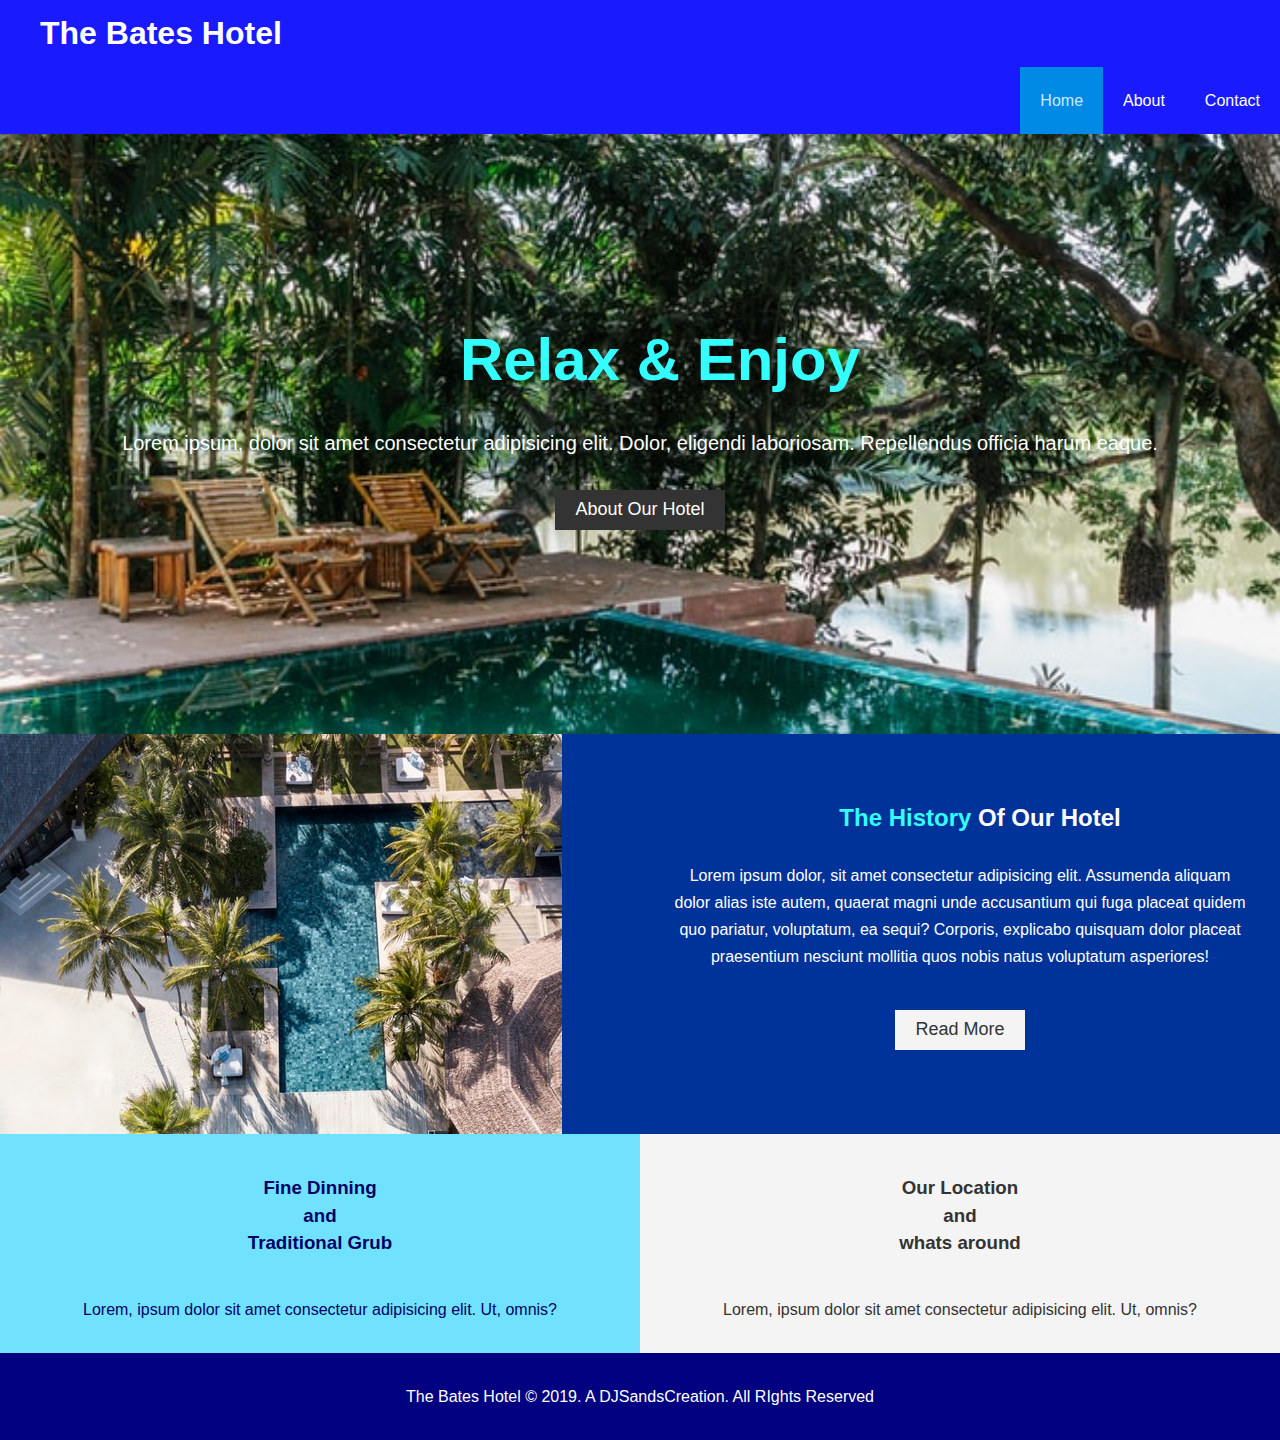
<file: index.html>
<!DOCTYPE html>
<html lang="en">

<head>
    <meta charset="UTF-8">
    <meta name="viewport" content="width=device-width, initial-scale=1.0">
    <meta http-equiv="X-UA-Compatible" content="ie=edge">
    <meta name="description" content="Welcome to the most extraordinary hotel in the world">
    <meta name="keywords" content="hotel,world hotel,universe hotel, planet hotel">
    <link rel="stylesheet" href="https://use.fontawesome.com/releases/v5.6.1/css/all.css"
        integrity="sha384-gfdkjb5BdAXd+lj+gudLWI+BXq4IuLW5IT+brZEZsLFm++aCMlF1V92rMkPaX4PP" crossorigin="anonymous">
    <link rel="stylesheet" href="style.css">
    <title>The Hotel || A DJSandsCreation </title>
</head>
  <body>
    <header>
      <nav id="navbar">
      <h1 class="logo"><a href="index.html"></a>The Bates Hotel</h1>
      <ul>
        <!-- whatever page on , have the effect to show, add to link, current -->
        <li><a class=" current" href="index.html" title="home">Home</a></li>
        <li><a href="about.html" title="about">About</a></li>
        <li><a href="contact.html" title="contact">Contact</a></li>
      </ul>
      </nav>

      <div id="showcase">
      <div class="container">
        <div class="showcase-content">
          <h1><span class="text-primary">Relax & Enjoy</span></h1>
          <p class="lead">Lorem ipsum, dolor sit amet consectetur adipisicing elit. Dolor, eligendi laboriosam. Repellendus officia harum eaque.</p>
          <a class="btn" href="about.html">About Our Hotel</a>
        </div>
      </div>
    </div>
      
    </header><!-- nav, -->

    <section id="home-info" class="bg-dark">
    <div class="info-img"></div>
    <div class="info-content">
      <h2><span class="text-primary">The History</span> Of Our Hotel</h2>
      <p>
          Lorem ipsum dolor, sit amet consectetur adipisicing elit. Assumenda
          aliquam dolor alias iste autem, quaerat magni unde accusantium qui
          fuga placeat quidem quo pariatur, voluptatum, ea sequi? Corporis,
          explicabo quisquam dolor placeat praesentium nesciunt mollitia quos
          nobis natus voluptatum asperiores!
      </p>
      <a href="about.html" class="btn btn-light">Read More</a>
    </div>
  </section>

  <section id="features">
    <div class="box bg-light">
      <i class="fas fa-hotel fa-3x"></i>
      <h3>Our Location <br>and <br> whats around</h3>
      <p>Lorem, ipsum dolor sit amet consectetur adipisicing elit. Ut, omnis?</p>
    </div>
    <div class="box bg-primary">
        <i class="fas fa-utensils fa-3x"></i>
        <h3>Fine Dinning <br>and <br>Traditional Grub</h3>
        <p>Lorem, ipsum dolor sit amet consectetur adipisicing elit. Ut, omnis?</p>
    </div>
  </section>

  <div class="clr"></div>

  <footer id="main-footer">
    <p>The Bates Hotel &copy; 2019. A DJSandsCreation. All RIghts Reserved</p>
  </footer>
  </body>
  
   </html>
</file>
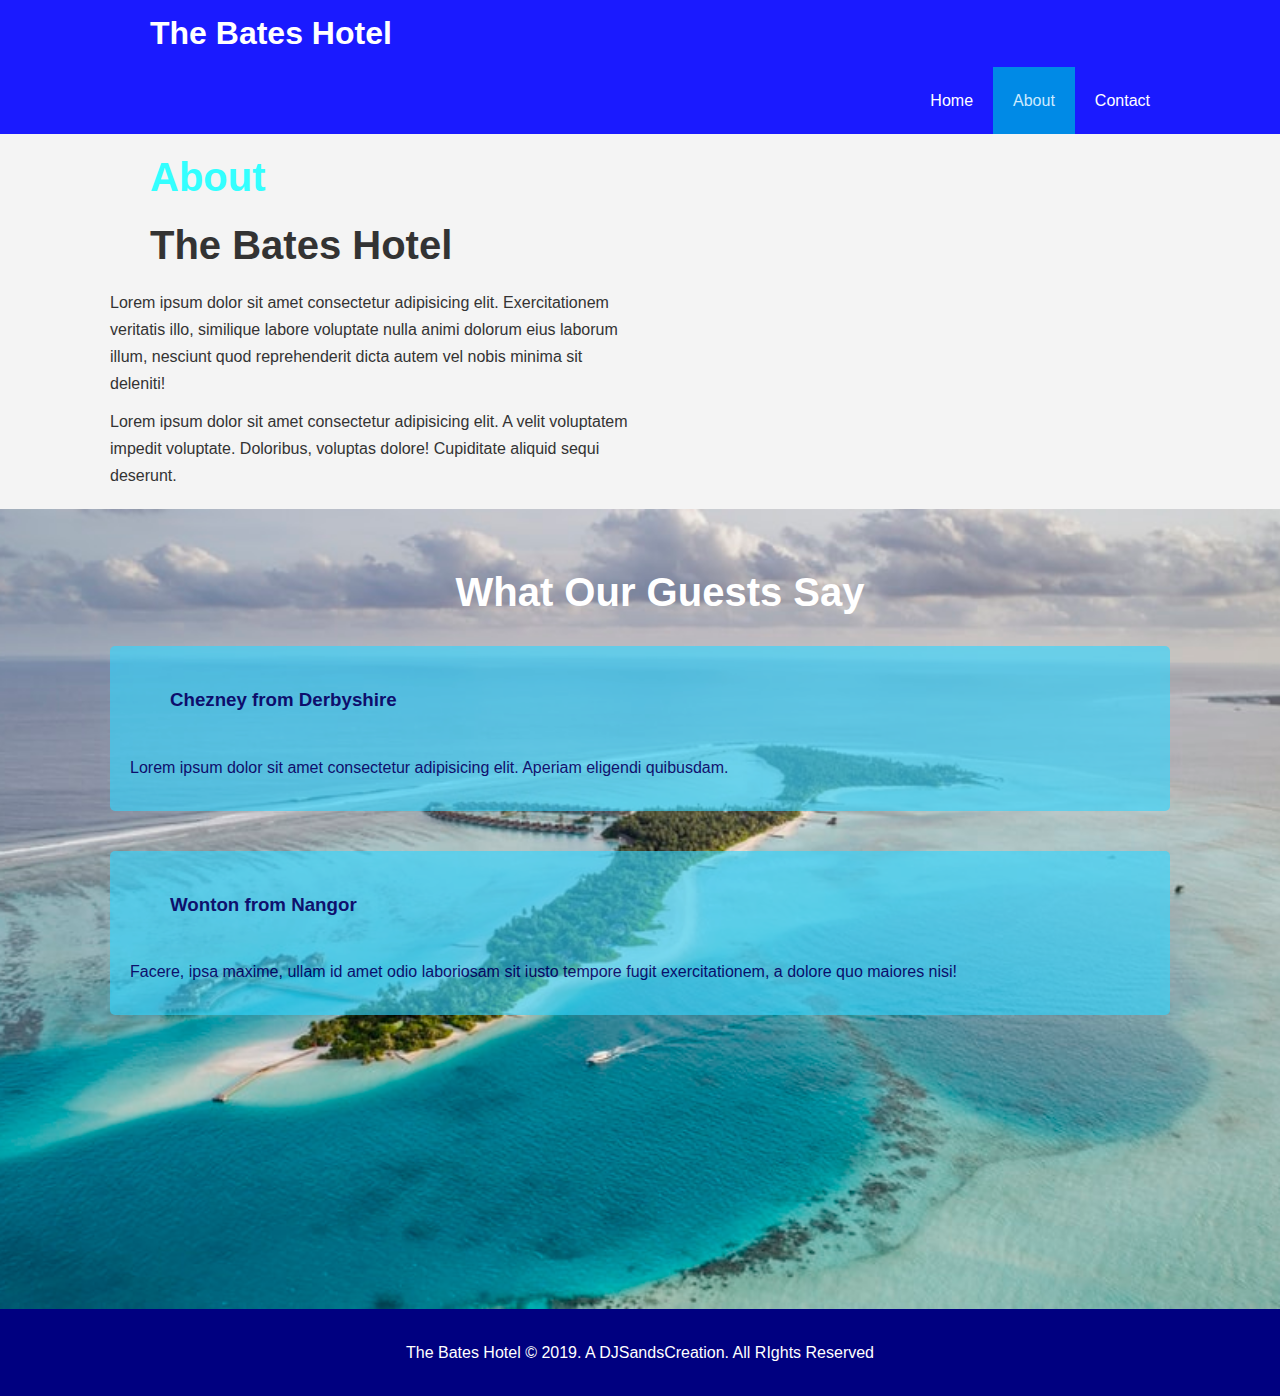
<file: about.html>
<!DOCTYPE html>
<html lang="en">
<head>
    <meta charset="UTF-8">
    <meta name="viewport" content="width=device-width, initial-scale=1.0">
    <meta http-equiv="X-UA-Compatible" content="ie=edge">
    <meta name="description" content="Welcome to the most extraordinary hotel in the world">
    <meta name="keywords" content="hotel,world hotel,universe hotel, planet hotel">
    <link rel="stylesheet" href="https://use.fontawesome.com/releases/v5.6.1/css/all.css"
        integrity="sha384-gfdkjb5BdAXd+lj+gudLWI+BXq4IuLW5IT+brZEZsLFm++aCMlF1V92rMkPaX4PP" crossorigin="anonymous">
    <link rel="stylesheet" href="style.css">  
  <title>The bates Hotel || About</title>
</head>
<body>
  <header>
    <nav id="navbar">
      <div class="container">
        <h1 class="logo"><a href="index.html">The Bates Hotel</a></h1>
        <ul>
          <li><a href="index.html">Home</a></li>
          <li><a class="current" href="about.html">About</a></li>
          <li><a href="contact.html">Contact</a></li>
        </ul>
      </div>
    </nav>
  </header>

  <section id="about-info" class="bg-light py-3">
    <div class="container">
      <div class="info-left">
        <h1 class="l-heading"><span class="text-primary">About</span></h1>
          <h1 class="l-heading">The Bates Hotel</h1>
        <p>Lorem ipsum dolor sit amet consectetur adipisicing elit. Exercitationem veritatis illo, similique labore voluptate nulla animi dolorum eius laborum illum, nesciunt quod reprehenderit dicta autem vel nobis minima sit deleniti!</p>
        <p>Lorem ipsum dolor sit amet consectetur adipisicing elit. A velit voluptatem impedit voluptate. Doloribus, voluptas dolore! Cupiditate aliquid sequi deserunt.</p>
      </div>
      <div class="info-right">
        <i class="fas fa-concierge-bell fa-5x"></i>
      </div>
    </div>
  </section>

  <div class="clr"></div>

  <section id="testimonials" class="py-3">
    <div class="container">
      <h2 class="l-heading">What Our Guests Say</h2>
      <div class="testimonial bg-primary">
      <i class="fas fa-user-friends fa-3x"></i>
      <h3>Chezney from Derbyshire</h3>
          <p>Lorem ipsum dolor sit amet consectetur adipisicing elit. Aperiam eligendi quibusdam.</p>
      </div>
      <div class="testimonial bg-primary">
      <i class="fas fa-user-friends fa-3x"></i>
      <h3>Wonton from Nangor</h3>
          <p>Facere, ipsa maxime, ullam id amet odio laboriosam sit iusto tempore fugit exercitationem, a dolore quo maiores nisi!</p>
      </div>
    </div>
  </section>

  <footer id="main-footer">
    <p>The Bates Hotel &copy; 2019. A DJSandsCreation. All RIghts Reserved</p>
  </footer>
</body>
</html>
</file>
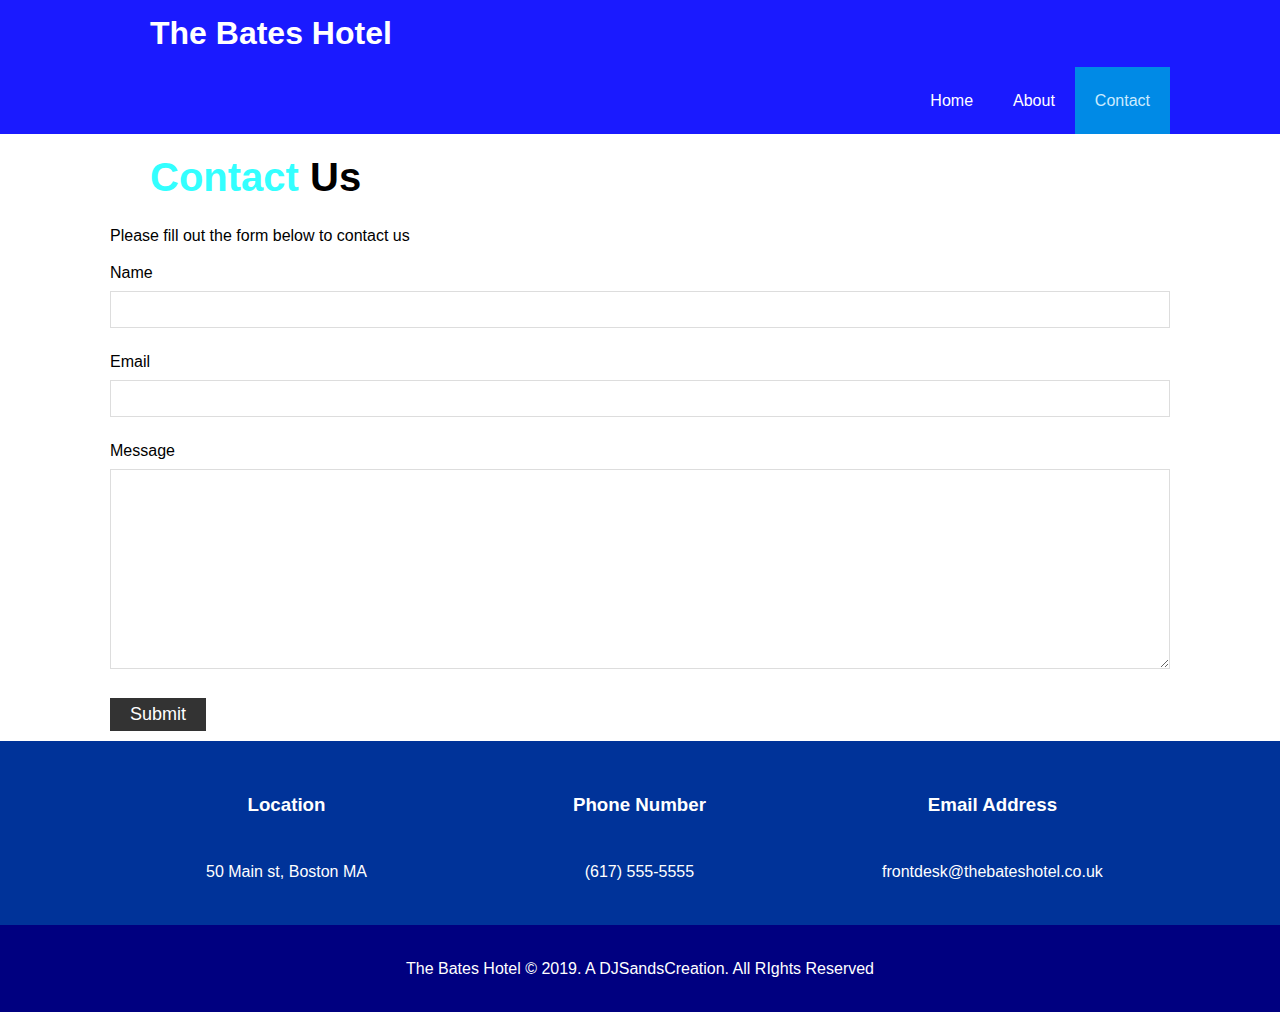
<file: contact.html>
<!DOCTYPE html>
<html lang="en">
<head>
    <meta charset="UTF-8">
    <meta name="viewport" content="width=device-width, initial-scale=1.0">
    <meta http-equiv="X-UA-Compatible" content="ie=edge">
    <meta name="description" content="Welcome to the most extraordinary hotel in the world">
    <meta name="keywords" content="hotel,world hotel,universe hotel, planet hotel">
    <link rel="stylesheet" href="https://use.fontawesome.com/releases/v5.6.1/css/all.css"
        integrity="sha384-gfdkjb5BdAXd+lj+gudLWI+BXq4IuLW5IT+brZEZsLFm++aCMlF1V92rMkPaX4PP" crossorigin="anonymous">
    <link rel="stylesheet" href="style.css">  
  <title>The Bates Hotel || Contact</title>
</head>
<body>
  <header>
    <nav id="navbar">
      <div class="container">
        <h1 class="logo"><a href="index.html">The Bates Hotel</a></h1>
        <ul>
          <li><a href="index.html">Home</a></li>
          <li><a href="about.html">About</a></li>
          <li><a class="current" href="contact.html">Contact</a></li>
        </ul>
      </div>
    </nav>
  </header>

  <section id="contact-form" class="py-3">
    <div class="container">
      <h1 class="l-heading"><span class="text-primary">Contact</span> Us</h1>
      <p>Please fill out the form below to contact us</p>
      <form action="process.php">
        <div class="form-group">
          <label for="name">Name</label>
          <input type="text" name="name" id="name">
        </div>
        <div class="form-group">
          <label for="email">Email</label>
          <input type="email" name="email" id="email">
        </div>
        <div class="form-group">
          <label for="message">Message</label>
          <textarea name="message" id="message"></textarea>
        </div>
        <button type="submit" class="btn">Submit</button>
      </form>
    </div>
  </section>

  <section id="contact-info" class="bg-dark">
    <div class="container">
        <div class="box">
            <i class="fas fa-hotel fa-3x"></i>
            <h3>Location</h3>
            <p>50 Main st, Boston MA</p>
          </div>
          <div class="box">
              <i class="fas fa-phone fa-3x"></i>
              <h3>Phone Number</h3>
              <p>(617) 555-5555</p>
          </div>
          <div class="box">
              <i class="fas fa-envelope fa-3x"></i>
              <h3>Email Address</h3>
              <p>frontdesk@thebateshotel.co.uk</p>
          </div>
    </div>
  </section>

  <footer id="main-footer">
    <p>The Bates Hotel &copy; 2019. A DJSandsCreation. All RIghts Reserved</p>
  </footer>
</body>
</html>
</file>
<file: style.css>
* {
	margin: 0;
	padding: 0;
	box-sizing: border-box;
}
/* main styling, core elements, main parts, things dont have class or id, */
html, body {
	font-family: "Segoe UI", Tahoma, Geneva, Verdana, sans-serif;
	line-height: 1.7em;	
}

a{
	color: #333;
	text-decoration: none;
}

h1, h2 {
	padding-bottom: 20px;
    padding-top: 20px;
    padding-left: 40px;
}

h3 {
	padding-bottom: 30px;
    padding-top: 20px;
    padding-left: 40px;
    padding-right: 40px;
}

p {
	margin: 10px 0;
}

/* Utility Classes, trying to keep it responsive without media queries */
.container {
  margin: auto;
  max-width: 1100px;
  overflow: auto;
  padding: 0 20px;
}

.text-primary {
  color: #33ffff;
}

.lead {
  font-size: 20px;
}

.btn {
  display: inline-block;
  font-size: 18px;
  color: #fff;
  background: #333;
  padding: 6px 20px;
  border: none;
  cursor: pointer;
}

.btn:hover {
  background: #f7c08a;
  color: #333;
}

.btn-light {
  background: #f4f4f4;
  color: #333;
}

.bg-dark {
  background: #003399;
  color: #fff;
}

.bg-light {
  background: #f4f4f4;
  color: #333;
}

.bg-primary {
  background: rgba(51, 214, 255, 0.7);
  color: #000066;
}

.clr {
  clear: both;
}

.l-heading {
  font-size: 40px;
}

/* Padding */
.py-1 { padding: 10px 0; }
.py-2 { padding: 20px 0; }
.py-3 { padding: 10px 0; }

/* navbar */
#navbar {
	background:#1a1aff ;
	color: #fff;
	overflow:auto;
	/* overflow auto so background shows no matter what */
}
#navbar a {
	/* links */
	color: #fff;
}
/* aliging logo to left and ul to the right, floats to adjust navbar items */
#navabar h1 {
	float: left;
	padding-top: 20px;
}
/* ul float to right and remove bullets*/
#navbar ul {
	list-style: none;
	float: right;
}
/* remove bullets*/

#navbar ul li {
  float: left;
}
/* a tag, display as blocks, push them into place */
#navbar ul li a {
  display: block;
  padding: 20px;
  text-align: center;
}
/* hover state, links , sudo selector hover,*/
#navbar ul li a:hover, 
#navbar ul li a.current {
  background: #008ae6;
  color: #ccebff;
}

/* sudio selector hover,  */
#showcase {
  background: url('pool1.jpg') no-repeat center center/cover;
  height: 600px;
}

#showcase .showcase-content {
  color: #fff;
  text-align: center;
  padding-top: 170px;
}

#showcase .showcase-content h1 {
  font-size: 60px;
  line-height: 1.2em;
}

#showcase .showcase-content p {
  padding-bottom: 20px;
  line-height: 1.7em;
}

/* Home Info */
#home-info {
  height: 400px;
}

#home-info .info-img {
  float: left;
  width: 50%;
  background: url('seaside.jpg') no-repeat;
  min-height: 100%;
}

#home-info .info-content {
  float: right;
  width: 50%;
  height: 100%;
  text-align: center;
  padding: 50px 30px;
  overflow: hidden;
}

#home-info .info-content p {
  padding-bottom: 30px;
}

#features .box{
  float: right;
  width: 50%;
  height: 100%;
  padding: 20px;
  text-align:center; 
}
/* Features */
.box {
  float: left;
  width: 33.3%;
  height: 50%;
  padding: 30px;
  text-align:center;
}

.box i {
  margin-bottom: 10px;
}

/* About Info */
#about-info .info-right {
  float: right;
  width: 50%;
  min-height: 100%;
}

#about-info .info-right img {
  display: block;
  margin: auto;
  width: 70%;
  border-radius: 50%;
}

#about-info .info-left {
  float: left;
  width: 50%;
  min-height: 100%;
}

/* Testimonials */
#testimonials {
  height: 800px;
  background: url('seaside3.jpg') no-repeat center center/cover;
  padding-top: 50px;
}

#testimonials h2 {
  color: #fff;
  text-align: center;
  padding-bottom: 40px;
}

#testimonials .testimonial {
  padding: 20px;
  margin-bottom: 40px;
  border-radius: 5px;
  opacity: 0.9;
}

#testimonials .testimonial img {
  width: 100px;
  float: left;
  margin-right: 20px;
  border-radius: 50%;
}

/* Contact Form */
#contact-form .form-group {
  margin-bottom: 20px;
}

#contact-form label {
  display: block;
  margin-bottom: 5px;
}

#contact-form input, 
#contact-form textarea {
  width: 100%;
  padding: 10px;
  border: 1px #ddd solid;
}

#contact-form textarea {
  height: 200px;
}

#contact-form input:focus, 
#contact-form textarea:focus {
  outline: none;
  border-color: #f7c08a;
}

/* Footer */
#main-footer {
  text-align: center;
  background: #000080;
  color: #fff;
  padding: 20px;
}
</file>
